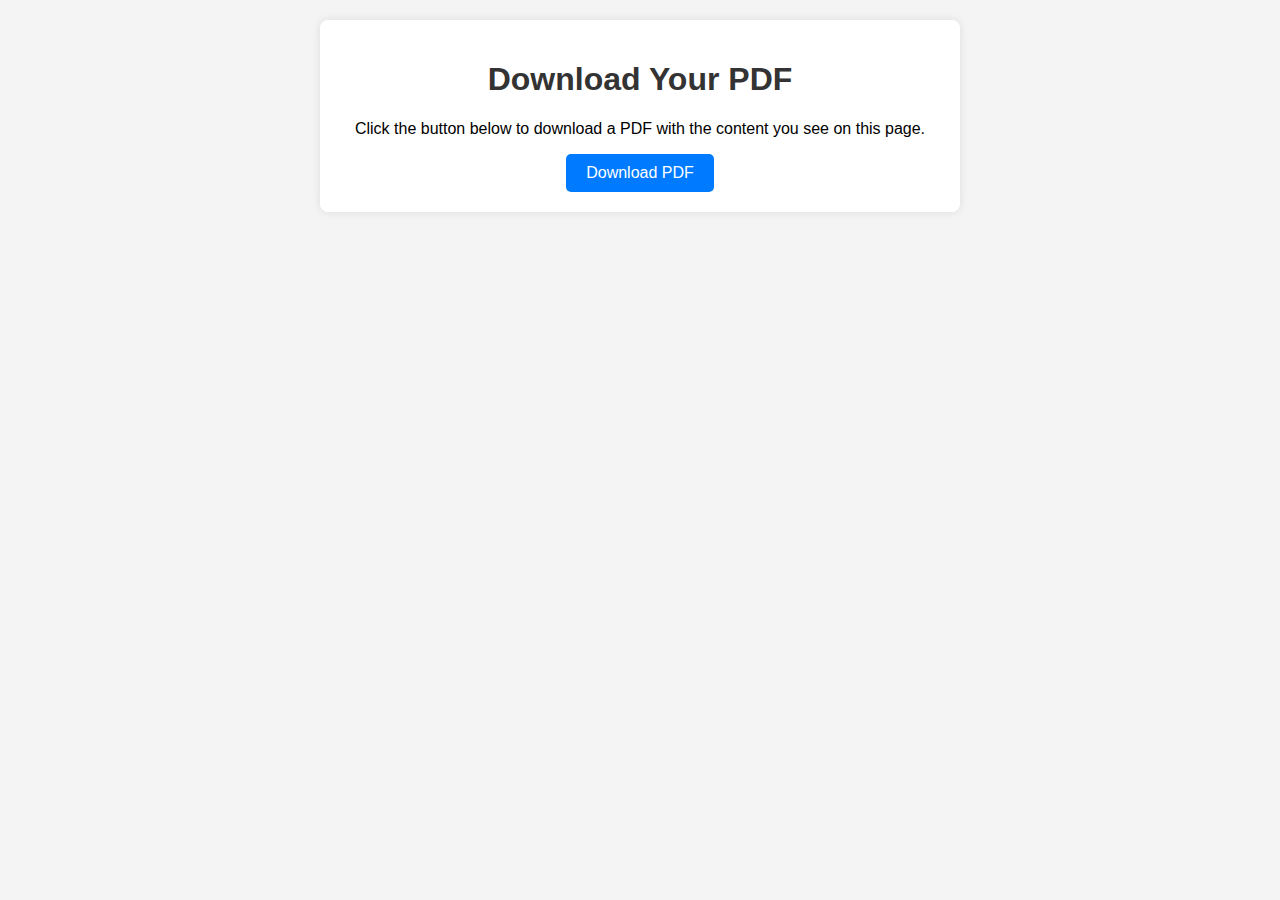
<file: index.html>
<!DOCTYPE html>
<html lang="en">
<head>
    <meta charset="UTF-8">
    <meta name="viewport" content="width=device-width, initial-scale=1.0">
    <title>Download PDF Example</title>
    <style>
        body {
            font-family: Arial, sans-serif;
            background-color: #f4f4f4;
            margin: 0;
            padding: 20px;
            text-align: center;
        }
        .container {
            background: #fff;
            border-radius: 8px;
            box-shadow: 0 0 10px rgba(0, 0, 0, 0.1);
            padding: 20px;
            max-width: 600px;
            margin: 0 auto;
        }
        h1 {
            color: #333;
        }
        button {
            background-color: #007bff;
            color: #fff;
            border: none;
            padding: 10px 20px;
            font-size: 16px;
            border-radius: 5px;
            cursor: pointer;
            transition: background-color 0.3s;
        }
        button:hover {
            background-color: #0056b3;
        }
    </style>
</head>
<body>
    <div class="container">
        <h1>Download Your PDF</h1>
        <p>Click the button below to download a PDF with the content you see on this page.</p>
        <form action="generate_pdf.php" method="post">
            <button type="submit">Download PDF</button>
        </form>
    </div>
</body>
</html>
</file>
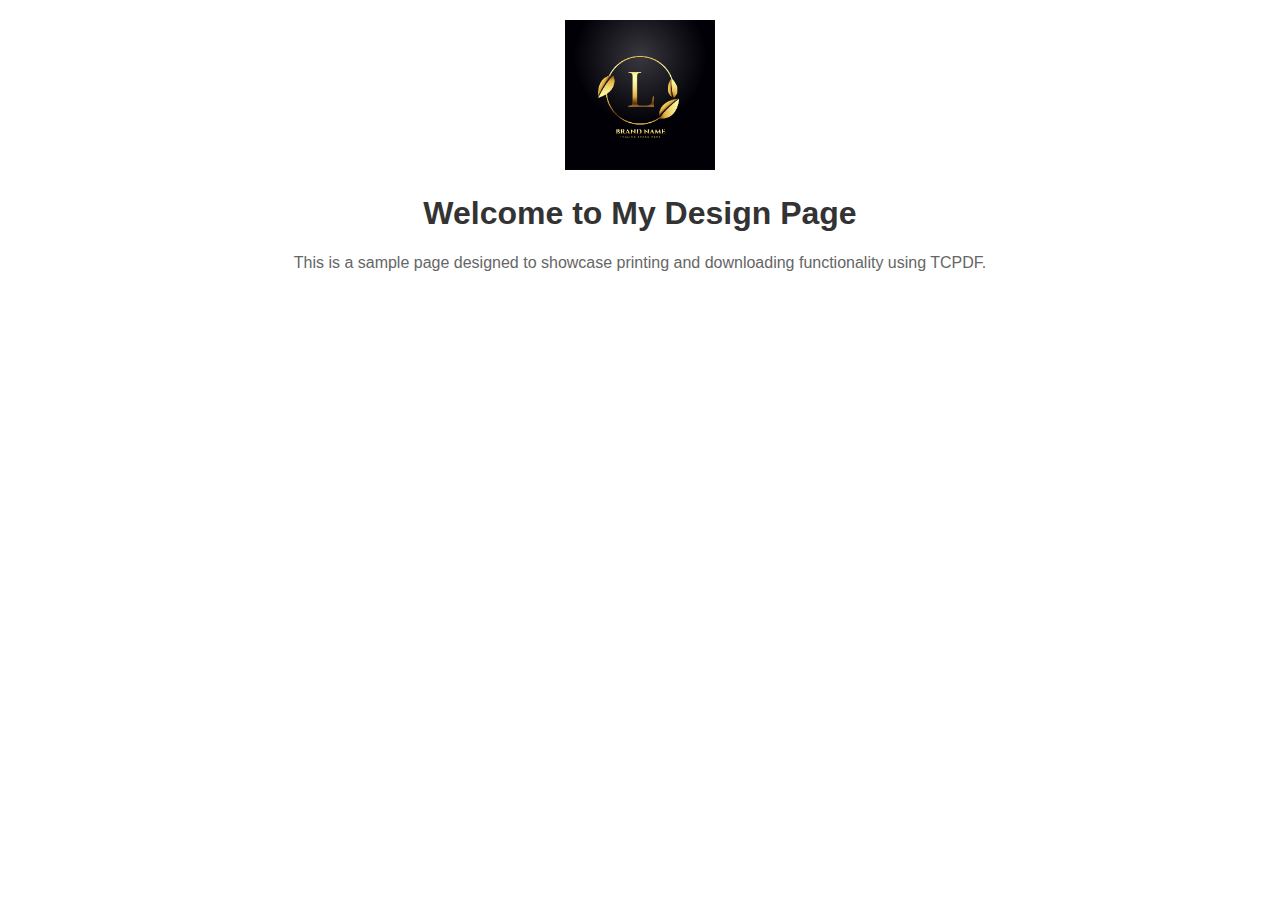
<file: design.html>
<!DOCTYPE html>
<html lang="en">
<head>
    <meta charset="UTF-8">
    <meta name="viewport" content="width=device-width, initial-scale=1.0">
    <title>Design Page</title>
    <link rel="stylesheet" href="styles.css">
</head>
<body>
    <div class="container">
        <header>
            <img src="logo.jpg" alt="Logo" class="logo">
        </header>
        <main>
            <h1>Welcome to My Design Page</h1>
            <p>This is a sample page designed to showcase printing and downloading functionality using TCPDF.</p>
        </main>
    </div>
</body>
</html>
</file>
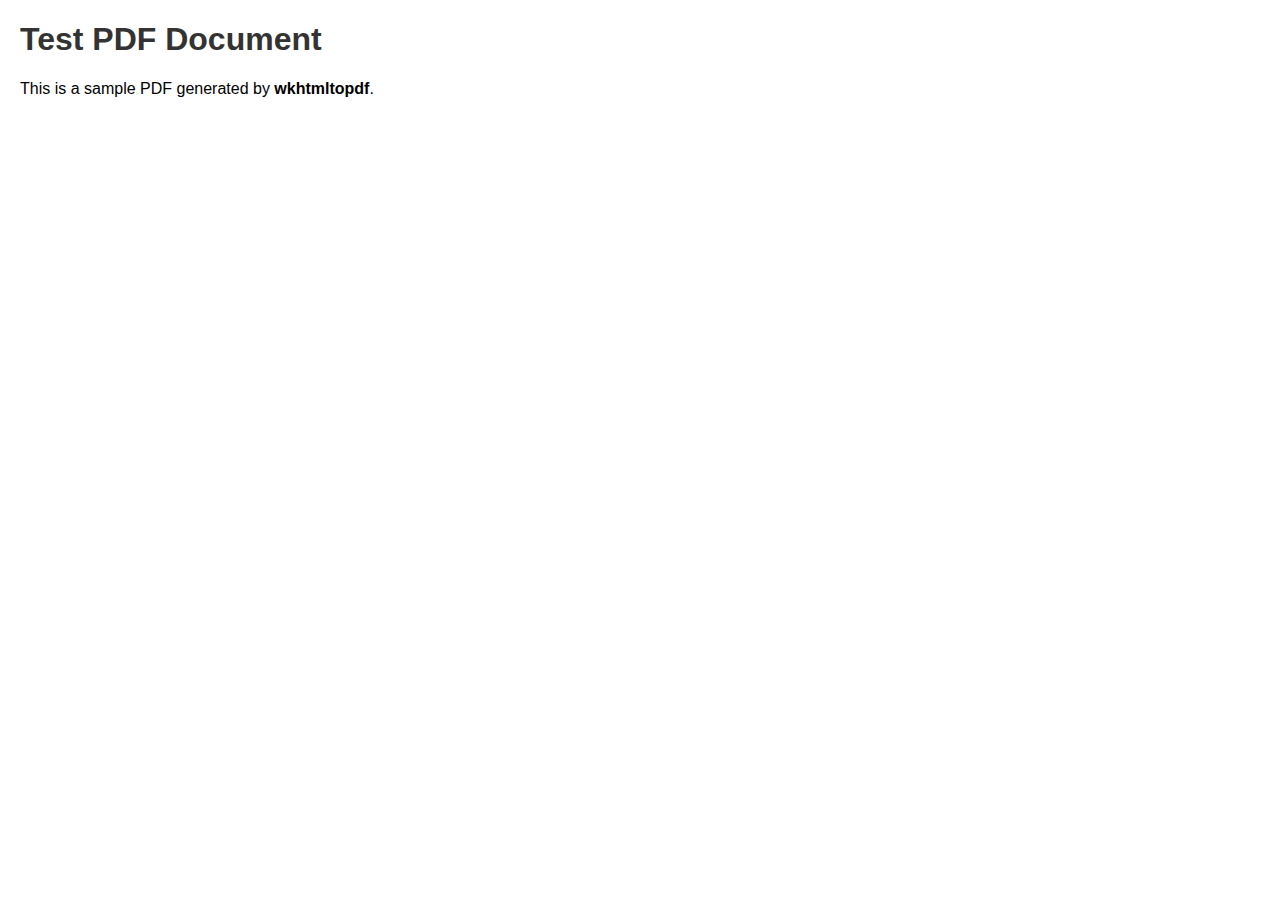
<file: simple_test.html>
<!DOCTYPE html>
<html lang="en">
<head>
    <meta charset="UTF-8">
    <meta name="viewport" content="width=device-width, initial-scale=1.0">
    <title>PDF Test</title>
    <style>
        body {
            font-family: Arial, sans-serif;
            margin: 20px;
        }
        h1 {
            color: #333;
        }
    </style>
</head>
<body>
    <h1>Test PDF Document</h1>
    <p>This is a sample PDF generated by <strong>wkhtmltopdf</strong>.</p>
</body>
</html>
</file>
<file: styles.css>
body {
    font-family: Arial, sans-serif;
    margin: 0;
    padding: 0;
}

.container {
    width: 80%;
    margin: auto;
}

header {
    text-align: center;
    margin: 20px 0;
}

.logo {
    max-width: 150px;
}

main {
    text-align: center;
}

h1 {
    color: #333;
}

p {
    color: #666;
}
</file>
